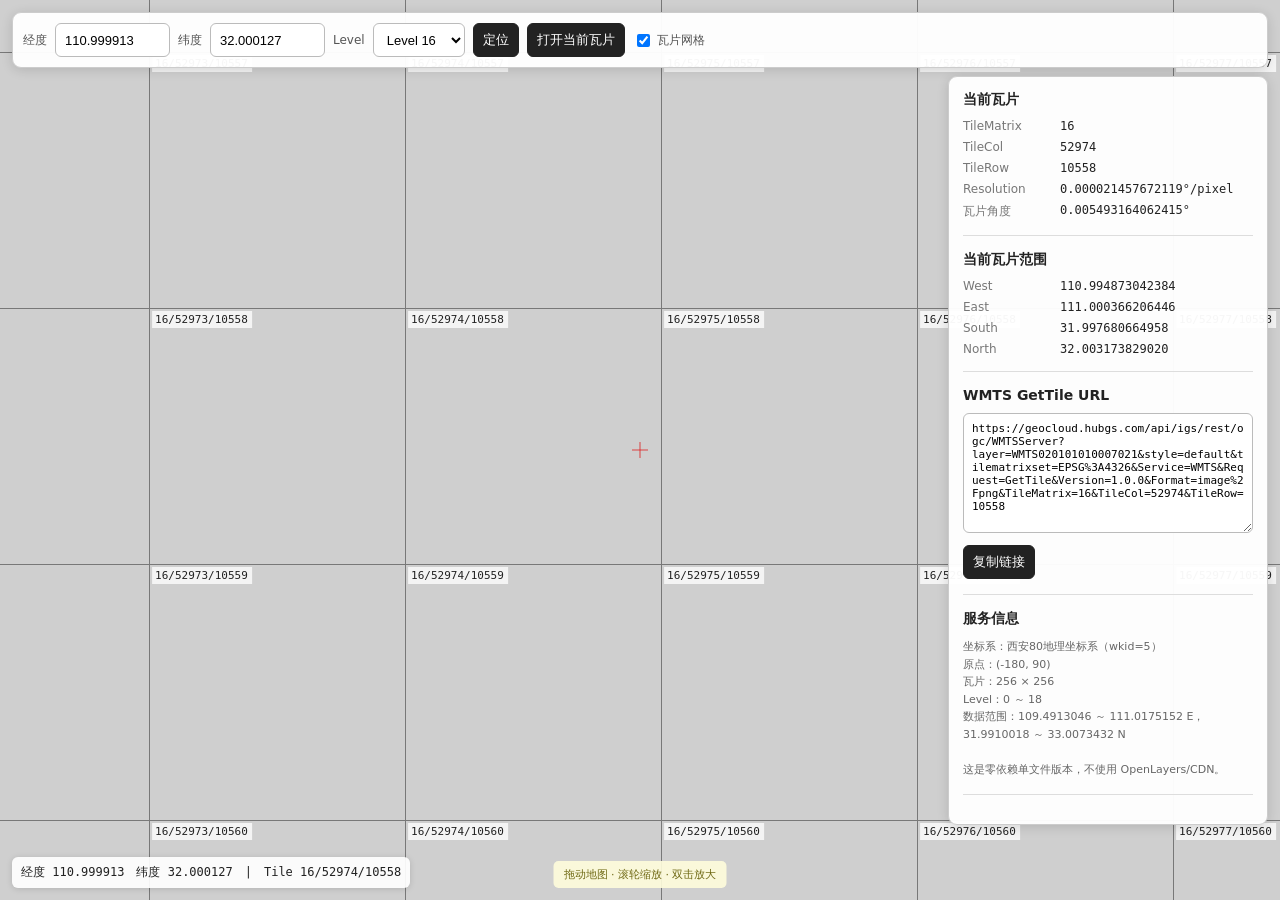
<file: wmts-map-browser-standalone.html>
<!doctype html>
<html lang="zh-CN">
<head>
<meta charset="utf-8">
<meta name="viewport" content="width=device-width,initial-scale=1">
<title>WMTS 单文件地图浏览器</title>
<style>
*{box-sizing:border-box}
html,body{width:100%;height:100%;margin:0;overflow:hidden;font-family:system-ui,-apple-system,"Segoe UI",sans-serif}
body{background:#202124;color:#222}
#app{width:100%;height:100%;position:relative}
#map{position:absolute;inset:0;background:#ddd;cursor:grab}
#map.dragging{cursor:grabbing}
canvas{display:block;width:100%;height:100%}

#toolbar{
 position:absolute;top:12px;left:12px;right:12px;z-index:10;
 display:flex;align-items:center;gap:8px;flex-wrap:wrap;
 padding:10px;background:rgba(255,255,255,.96);
 border:1px solid #ccc;border-radius:9px;box-shadow:0 2px 12px #0002
}
input,select,button{
 height:34px;border:1px solid #bbb;border-radius:6px;background:#fff;
 padding:0 9px;font-size:13px
}
input{width:115px}
select{width:92px}
button{cursor:pointer;background:#222;color:#fff;border-color:#222}
button:hover{opacity:.85}
label{font-size:12px;color:#555}
.check{display:flex;align-items:center;gap:4px}
.check input{width:auto;height:auto}

#panel{
 position:absolute;right:12px;top:76px;width:320px;z-index:10;
 max-height:calc(100% - 88px);overflow:auto;
 background:rgba(255,255,255,.96);border:1px solid #ccc;border-radius:9px;
 box-shadow:0 2px 12px #0002;padding:14px
}
h3{font-size:14px;margin:0 0 10px}
.section{padding-bottom:15px;margin-bottom:15px;border-bottom:1px solid #ddd}
.info{display:grid;grid-template-columns:90px 1fr;gap:7px;font-size:12px}
.info>div:nth-child(odd){color:#777}
.mono{font-family:ui-monospace,SFMono-Regular,Consolas,monospace;word-break:break-all}
textarea{
 width:100%;height:120px;resize:vertical;padding:8px;border:1px solid #bbb;
 border-radius:6px;font:11px ui-monospace,SFMono-Regular,Consolas,monospace
}
#status{font-size:11px;color:#666;line-height:1.6}
#coords{
 position:absolute;left:12px;bottom:12px;z-index:10;
 padding:7px 9px;border-radius:6px;background:rgba(255,255,255,.92);
 font:12px ui-monospace,SFMono-Regular,Consolas,monospace;
 box-shadow:0 1px 6px #0002
}
#zoomHint{
 position:absolute;left:50%;bottom:12px;transform:translateX(-50%);
 z-index:10;padding:6px 10px;background:#fffddc;border-radius:5px;
 font-size:11px;color:#665f00;opacity:.9
}
#error{
 position:absolute;left:50%;top:50%;transform:translate(-50%,-50%);
 z-index:20;display:none;max-width:650px;padding:16px;
 background:#fff;border:1px solid #d66;border-radius:8px;
 box-shadow:0 4px 20px #0003;font-size:13px
}
@media(max-width:800px){
 #panel{width:280px;top:auto;bottom:50px;max-height:45%}
}
</style>
</head>

<body>
<div id="app">
  <div id="map"><canvas id="canvas"></canvas></div>

  <div id="toolbar">
    <label>经度</label>
    <input id="lon" type="number" step="any" value="110.999913">
    <label>纬度</label>
    <input id="lat" type="number" step="any" value="32.000127">
    <label>Level</label>
    <select id="level"></select>
    <button id="goto">定位</button>
    <button id="open">打开当前瓦片</button>
    <label class="check">
      <input id="grid" type="checkbox" checked>瓦片网格
    </label>
  </div>

  <aside id="panel">
    <div class="section">
      <h3>当前瓦片</h3>
      <div class="info">
        <div>TileMatrix</div><div id="rLevel" class="mono">—</div>
        <div>TileCol</div><div id="rCol" class="mono">—</div>
        <div>TileRow</div><div id="rRow" class="mono">—</div>
        <div>Resolution</div><div id="rRes" class="mono">—</div>
        <div>瓦片角度</div><div id="rDeg" class="mono">—</div>
      </div>
    </div>

    <div class="section">
      <h3>当前瓦片范围</h3>
      <div class="info">
        <div>West</div><div id="west" class="mono">—</div>
        <div>East</div><div id="east" class="mono">—</div>
        <div>South</div><div id="south" class="mono">—</div>
        <div>North</div><div id="north" class="mono">—</div>
      </div>
    </div>

    <div class="section">
      <h3>WMTS GetTile URL</h3>
      <textarea id="url" readonly></textarea>
      <div style="margin-top:8px">
        <button id="copy">复制链接</button>
      </div>
    </div>

    <div class="section">
      <h3>服务信息</h3>
      <div id="status">
        坐标系：西安80地理坐标系（wkid=5）<br>
        原点：(-180, 90)<br>
        瓦片：256 × 256<br>
        Level：0 ～ 18
      </div>
    </div>
  </aside>

  <div id="coords">经度 —　纬度 —　|　Tile —</div>
  <div id="zoomHint">拖动地图 · 滚轮缩放 · 双击放大</div>
  <div id="error"></div>
</div>

<script>
"use strict";

/* =========================================================
   服务参数
   ========================================================= */

const WMTS_BASE =
  "https://geocloud.hubgs.com/api/igs/rest/ogc/WMTSServer";

const LAYER = "WMTS020101010007021";
const STYLE = "default";
const MATRIX_SET = "EPSG:4326";

const ORIGIN_X = -180;
const ORIGIN_Y = 90;
const TILE_SIZE = 256;

const BASE_RESOLUTION = 1.4062499999782967;

const SERVICE_EXTENT = {
  xmin: 109.49130461041318,
  ymin: 31.991001816963106,
  xmax: 111.01751518598587,
  ymax: 33.007343175046046
};

const resolutions = Array.from(
  {length:19},
  (_, z) => BASE_RESOLUTION / Math.pow(2,z)
);

/* =========================================================
   DOM
   ========================================================= */

const canvas = document.getElementById("canvas");
const ctx = canvas.getContext("2d");

const lonInput = document.getElementById("lon");
const latInput = document.getElementById("lat");
const levelSelect = document.getElementById("level");

for(let z=0; z<=18; z++){
  const option = document.createElement("option");
  option.value = z;
  option.textContent = "Level " + z;
  if(z === 16) option.selected = true;
  levelSelect.appendChild(option);
}

/* =========================================================
   地图状态
   ========================================================= */

const map = {
  lon: 110.999913,
  lat: 32.000127,
  level: 16,
  width: 0,
  height: 0,
  dragging: false,
  dragX: 0,
  dragY: 0,
  startWorldX: 0,
  startWorldY: 0
};

let tileCache = new Map();
let currentUrl = "";

/* =========================================================
   坐标 <-> 世界像素
   ========================================================= */

function worldX(lon, level){
  return (lon - ORIGIN_X) / resolutions[level];
}

function worldY(lat, level){
  return (ORIGIN_Y - lat) / resolutions[level];
}

function lonFromWorld(x, level){
  return ORIGIN_X + x * resolutions[level];
}

function latFromWorld(y, level){
  return ORIGIN_Y - y * resolutions[level];
}

/* =========================================================
   Tile 计算
   ========================================================= */

function getTile(lon, lat, level){
  const d = resolutions[level] * TILE_SIZE;

  const col = Math.floor((lon + 180) / d);
  const row = Math.floor((90 - lat) / d);

  const west = -180 + col * d;
  const east = west + d;
  const north = 90 - row * d;
  const south = north - d;

  return {
    level,
    col,
    row,
    west,
    east,
    south,
    north,
    resolution: resolutions[level],
    degrees: d
  };
}

function makeUrl(level, col, row){
  const p = new URLSearchParams({
    layer: LAYER,
    style: STYLE,
    tilematrixset: MATRIX_SET,
    Service: "WMTS",
    Request: "GetTile",
    Version: "1.0.0",
    Format: "image/png",
    TileMatrix: String(level),
    TileCol: String(col),
    TileRow: String(row)
  });

  return WMTS_BASE + "?" + p.toString();
}

/* =========================================================
   Tile 加载
   ========================================================= */

function loadTile(level, col, row){
  const key = level + "/" + col + "/" + row;

  if(tileCache.has(key)){
    return tileCache.get(key);
  }

  const img = new Image();

  const item = {
    img,
    loaded: false,
    failed: false
  };

  img.onload = () => {
    item.loaded = true;
    draw();
  };

  img.onerror = () => {
    item.failed = true;
    draw();
  };

  img.src = makeUrl(level, col, row);

  tileCache.set(key, item);

  return item;
}

/* =========================================================
   Canvas
   ========================================================= */

function resize(){
  const dpr = window.devicePixelRatio || 1;

  map.width = canvas.clientWidth;
  map.height = canvas.clientHeight;

  canvas.width = Math.round(map.width * dpr);
  canvas.height = Math.round(map.height * dpr);

  ctx.setTransform(dpr,0,0,dpr,0,0);

  draw();
}

function draw(){
  const w = map.width;
  const h = map.height;

  ctx.clearRect(0,0,w,h);

  ctx.fillStyle = "#d9d9d9";
  ctx.fillRect(0,0,w,h);

  const z = map.level;
  const res = resolutions[z];

  /*
   * 当前地图中心对应的世界像素
   */
  const centerX = worldX(map.lon,z);
  const centerY = worldY(map.lat,z);

  /*
   * Canvas 左上角对应的世界像素
   */
  const left = centerX - w / 2;
  const top = centerY - h / 2;

  /*
   * 计算需要的瓦片范围
   */
  const col0 = Math.floor(left / TILE_SIZE) - 1;
  const col1 = Math.floor((left + w) / TILE_SIZE) + 1;
  const row0 = Math.floor(top / TILE_SIZE) - 1;
  const row1 = Math.floor((top + h) / TILE_SIZE) + 1;

  for(let row=row0; row<=row1; row++){
    for(let col=col0; col<=col1; col++){

      /*
       * 服务实际有效范围之外不请求。
       */
      const west = ORIGIN_X + col * TILE_SIZE * res;
      const east = west + TILE_SIZE * res;
      const north = ORIGIN_Y - row * TILE_SIZE * res;
      const south = north - TILE_SIZE * res;

      if(
        east < SERVICE_EXTENT.xmin ||
        west > SERVICE_EXTENT.xmax ||
        north < SERVICE_EXTENT.ymin ||
        south > SERVICE_EXTENT.ymax
      ){
        continue;
      }

      const tile = loadTile(z,col,row);

      const x = col * TILE_SIZE - left;
      const y = row * TILE_SIZE - top;

      if(tile.loaded){
        ctx.drawImage(
          tile.img,
          Math.round(x),
          Math.round(y),
          TILE_SIZE,
          TILE_SIZE
        );
      }else{
        ctx.fillStyle = "#cfcfcf";
        ctx.fillRect(
          Math.round(x),
          Math.round(y),
          TILE_SIZE,
          TILE_SIZE
        );
      }

      if(document.getElementById("grid").checked){
        ctx.strokeStyle = "rgba(0,0,0,.42)";
        ctx.lineWidth = 1;
        ctx.strokeRect(
          Math.round(x)+.5,
          Math.round(y)+.5,
          TILE_SIZE,
          TILE_SIZE
        );

        ctx.fillStyle = "rgba(255,255,255,.78)";
        ctx.fillRect(x+3,y+3,100,17);

        ctx.fillStyle = "#222";
        ctx.font = "11px monospace";
        ctx.fillText(
          z + "/" + col + "/" + row,
          x+6,
          y+15
        );
      }
    }
  }

  /*
   * 中心十字
   */
  ctx.strokeStyle = "rgba(220,30,30,.8)";
  ctx.lineWidth = 1;

  ctx.beginPath();
  ctx.moveTo(w/2-8,h/2);
  ctx.lineTo(w/2+8,h/2);
  ctx.moveTo(w/2,h/2-8);
  ctx.lineTo(w/2,h/2+8);
  ctx.stroke();
}

/* =========================================================
   面板
   ========================================================= */

function updatePanel(lon,lat,level){
  const t = getTile(lon,lat,level);

  document.getElementById("rLevel").textContent = t.level;
  document.getElementById("rCol").textContent = t.col;
  document.getElementById("rRow").textContent = t.row;

  document.getElementById("rRes").textContent =
    t.resolution.toFixed(15) + "°/pixel";

  document.getElementById("rDeg").textContent =
    t.degrees.toFixed(15) + "°";

  document.getElementById("west").textContent =
    t.west.toFixed(12);

  document.getElementById("east").textContent =
    t.east.toFixed(12);

  document.getElementById("south").textContent =
    t.south.toFixed(12);

  document.getElementById("north").textContent =
    t.north.toFixed(12);

  currentUrl = makeUrl(t.level,t.col,t.row);

  document.getElementById("url").value = currentUrl;

  document.getElementById("coords").textContent =
    "经度 " + lon.toFixed(6) +
    "　纬度 " + lat.toFixed(6) +
    "　|　Tile " +
    t.level + "/" + t.col + "/" + t.row;
}

/* =========================================================
   鼠标坐标
   ========================================================= */

function canvasToCoordinate(px,py){
  const z = map.level;

  const centerX = worldX(map.lon,z);
  const centerY = worldY(map.lat,z);

  const worldXPos =
    centerX + (px - map.width/2);

  const worldYPos =
    centerY + (py - map.height/2);

  return [
    lonFromWorld(worldXPos,z),
    latFromWorld(worldYPos,z)
  ];
}

canvas.addEventListener("mousemove", e => {
  const rect = canvas.getBoundingClientRect();

  const x = e.clientX - rect.left;
  const y = e.clientY - rect.top;

  const c = canvasToCoordinate(x,y);

  updatePanel(c[0],c[1],map.level);

  if(map.dragging){
    /*
     * 平移地图：
     * 1 屏幕像素 = 1 世界像素
     */
    const dx = e.clientX - map.dragX;
    const dy = e.clientY - map.dragY;

    const z = map.level;

    const startLon =
      lonFromWorld(map.startWorldX - dx,z);

    const startLat =
      latFromWorld(map.startWorldY - dy,z);

    map.lon = startLon;
    map.lat = startLat;

    clampCenter();
    draw();
  }
});

canvas.addEventListener("mousedown",e=>{
  if(e.button !== 0)return;

  const z = map.level;

  map.dragging = true;
  map.dragX = e.clientX;
  map.dragY = e.clientY;
  map.startWorldX = worldX(map.lon,z);
  map.startWorldY = worldY(map.lat,z);

  document.getElementById("map").classList.add("dragging");
});

window.addEventListener("mouseup",()=>{
  map.dragging = false;
  document.getElementById("map").classList.remove("dragging");
});

/* =========================================================
   缩放
   ========================================================= */

canvas.addEventListener("wheel",e=>{
  e.preventDefault();

  const oldLevel = map.level;

  let newLevel =
    oldLevel + (e.deltaY < 0 ? 1 : -1);

  newLevel =
    Math.max(0,Math.min(18,newLevel));

  if(newLevel === oldLevel)return;

  /*
   * 保持鼠标下的地理坐标不变。
   */
  const rect = canvas.getBoundingClientRect();

  const px = e.clientX - rect.left;
  const py = e.clientY - rect.top;

  const coordinate =
    canvasToCoordinate(px,py);

  map.level = newLevel;

  /*
   * 将鼠标所在经纬度保持在原来的屏幕位置。
   */
  const z = newLevel;

  const targetWorldX =
    worldX(coordinate[0],z);

  const targetWorldY =
    worldY(coordinate[1],z);

  map.lon =
    lonFromWorld(
      targetWorldX - (px-map.width/2),
      z
    );

  map.lat =
    latFromWorld(
      targetWorldY - (py-map.height/2),
      z
    );

  levelSelect.value = String(newLevel);

  clampCenter();
  updatePanel(coordinate[0],coordinate[1],newLevel);
  draw();
});

canvas.addEventListener("dblclick",e=>{
  const oldLevel = map.level;
  const newLevel = Math.min(18,oldLevel+1);

  if(newLevel === oldLevel)return;

  const rect = canvas.getBoundingClientRect();
  const px = e.clientX-rect.left;
  const py = e.clientY-rect.top;

  const coordinate = canvasToCoordinate(px,py);

  map.level = newLevel;

  const wx = worldX(coordinate[0],newLevel);
  const wy = worldY(coordinate[1],newLevel);

  map.lon = lonFromWorld(wx-(px-map.width/2),newLevel);
  map.lat = latFromWorld(wy-(py-map.height/2),newLevel);

  levelSelect.value = String(newLevel);

  clampCenter();
  draw();
  updatePanel(coordinate[0],coordinate[1],newLevel);
});

/* =========================================================
   防止地图中心跑出服务区域太远
   ========================================================= */

function clampCenter(){
  /*
   * 不强制把中心锁死在数据范围内，只限制到全球范围。
   */
  map.lon = Math.max(-180,Math.min(180,map.lon));
  map.lat = Math.max(-90,Math.min(90,map.lat));
}

/* =========================================================
   定位
   ========================================================= */

document.getElementById("goto").addEventListener("click",()=>{
  const lon = Number(lonInput.value);
  const lat = Number(latInput.value);
  const level = Number(levelSelect.value);

  if(
    !Number.isFinite(lon) ||
    !Number.isFinite(lat) ||
    lon < -180 || lon > 180 ||
    lat < -90 || lat > 90
  ){
    alert("请输入有效的经纬度");
    return;
  }

  map.lon = lon;
  map.lat = lat;
  map.level = level;

  clampCenter();
  updatePanel(lon,lat,level);
  draw();
});

/* =========================================================
   Level
   ========================================================= */

levelSelect.addEventListener("change",()=>{
  const level = Number(levelSelect.value);

  map.level = level;

  clampCenter();

  const t = getTile(map.lon,map.lat,level);

  updatePanel(map.lon,map.lat,level);
  draw();

  lonInput.value = map.lon;
  latInput.value = map.lat;
});

/* =========================================================
   打开当前瓦片
   ========================================================= */

document.getElementById("open").addEventListener("click",()=>{
  if(currentUrl){
    window.open(currentUrl,"_blank");
  }
});

/* =========================================================
   复制 URL
   ========================================================= */

document.getElementById("copy").addEventListener("click",async()=>{
  if(!currentUrl)return;

  try{
    await navigator.clipboard.writeText(currentUrl);
  }catch{
    const el=document.getElementById("url");
    el.select();
    document.execCommand("copy");
  }

  document.getElementById("status").innerHTML =
    "链接已复制到剪贴板。<br>" +
    "当前服务：" + LAYER;
});

/* =========================================================
   网格
   ========================================================= */

document.getElementById("grid").addEventListener("change",draw);

/* =========================================================
   键盘快捷键
   ========================================================= */

window.addEventListener("keydown",e=>{
  if(e.key === "+" || e.key === "="){
    levelSelect.value =
      String(Math.min(18,map.level+1));
    levelSelect.dispatchEvent(new Event("change"));
  }

  if(e.key === "-" || e.key === "_"){
    levelSelect.value =
      String(Math.max(0,map.level-1));
    levelSelect.dispatchEvent(new Event("change"));
  }
});

/* =========================================================
   初始化
   ========================================================= */

window.addEventListener("resize",resize);

map.lon = 110.999913;
map.lat = 32.000127;
map.level = 16;

resize();
updatePanel(map.lon,map.lat,map.level);
draw();

/*
 * 如果 Tile 请求失败，在页面上给出提示。
 * 不会阻止其他瓦片继续加载。
 */
setTimeout(()=>{
  const info = document.getElementById("status");

  info.innerHTML =
    "坐标系：西安80地理坐标系（wkid=5）<br>" +
    "原点：(-180, 90)<br>" +
    "瓦片：256 × 256<br>" +
    "Level：0 ～ 18<br>" +
    "数据范围：109.4913046 ～ 111.0175152 E，" +
    "31.9910018 ～ 33.0073432 N<br><br>" +
    "这是零依赖单文件版本，不使用 OpenLayers/CDN。";
},100);

</script>
</body>
</html>
</file>
